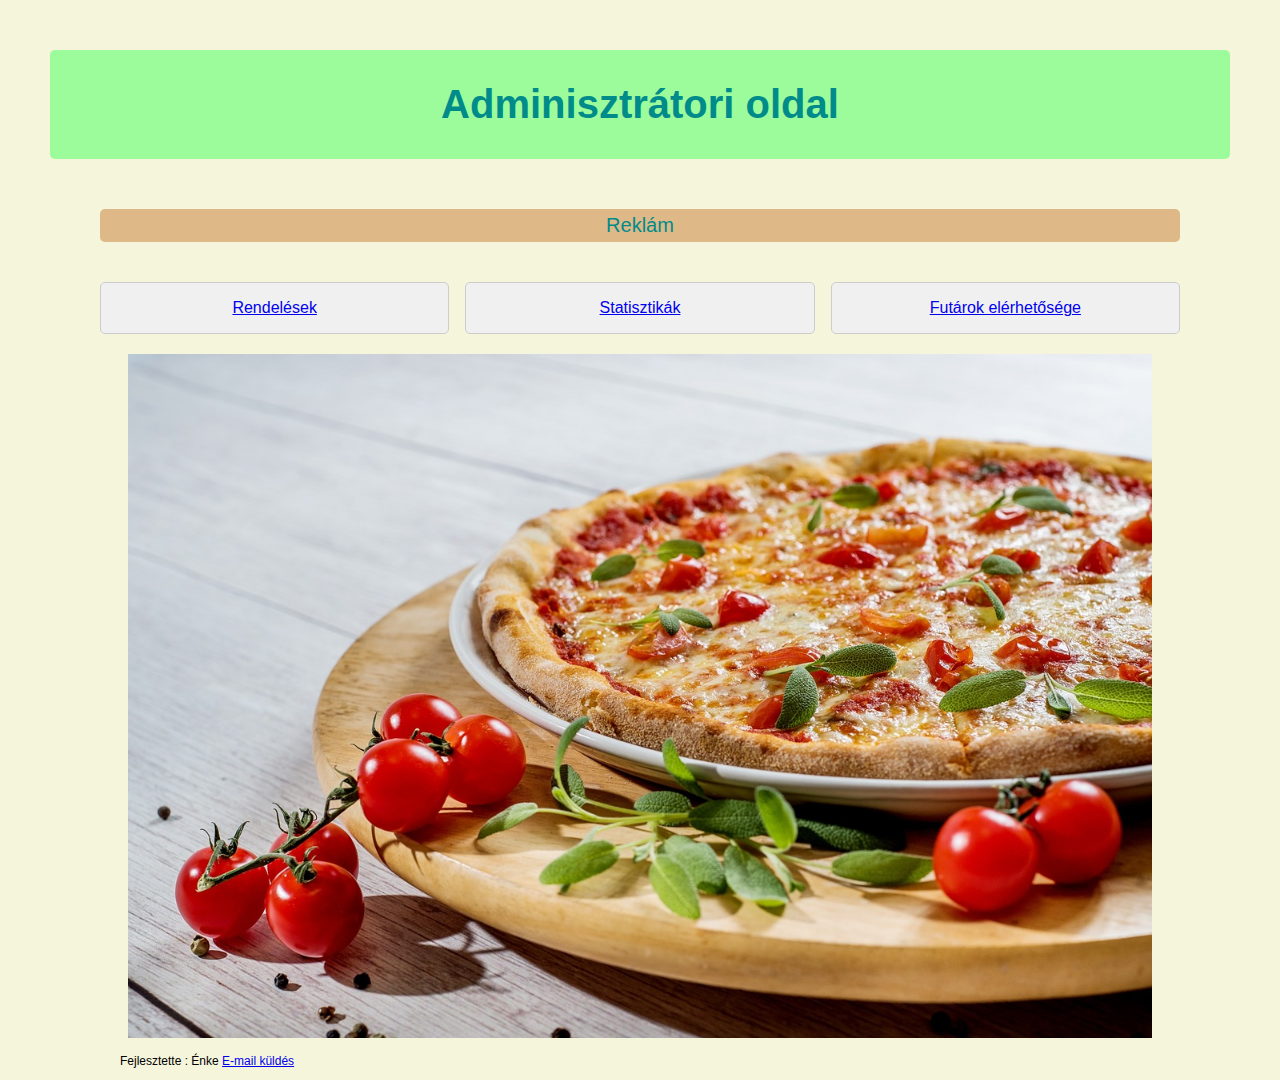
<file: Beadando/index.html>
<!DOCTYPE html>
<html lang="hu">
<head>
    <meta charset="UTF-8">
    <meta name="viewport" content="width=device-width, initial-scale=1.0">
    <link rel="stylesheet" href="proba.css">
    <title>Több hasábos oldal</title>
</head>
<body>
    
    <header>
        <h1>Adminisztrátori oldal</h1>
    </header>
        <div class="reklamSor">
            Reklám
        </div>
    
        <div class="kontener">
            <div class="oszlop"><a href="rendelesek.html">Rendelések</a></div>
            <div class="oszlop"><a href="statisztikak.html">Statisztikák</a></div>
            <div class="oszlop"><a href="furatokElerhetosege.html">Futárok elérhetősége</a></div>
            
            </div>
        </div>
        <div class="kep">
            <img src="pizza-3010062_1280.jpg" alt="Pizza" width="800px" height="500px">
        </div>
        <footer>
            <p>
              Fejlesztette : Énke <a href="mailto:peto.annamaria@diak.szamalk-szalezi.hu">E-mail küldés</a>
            </p>
          </footer>
</body>
</html>
</file>
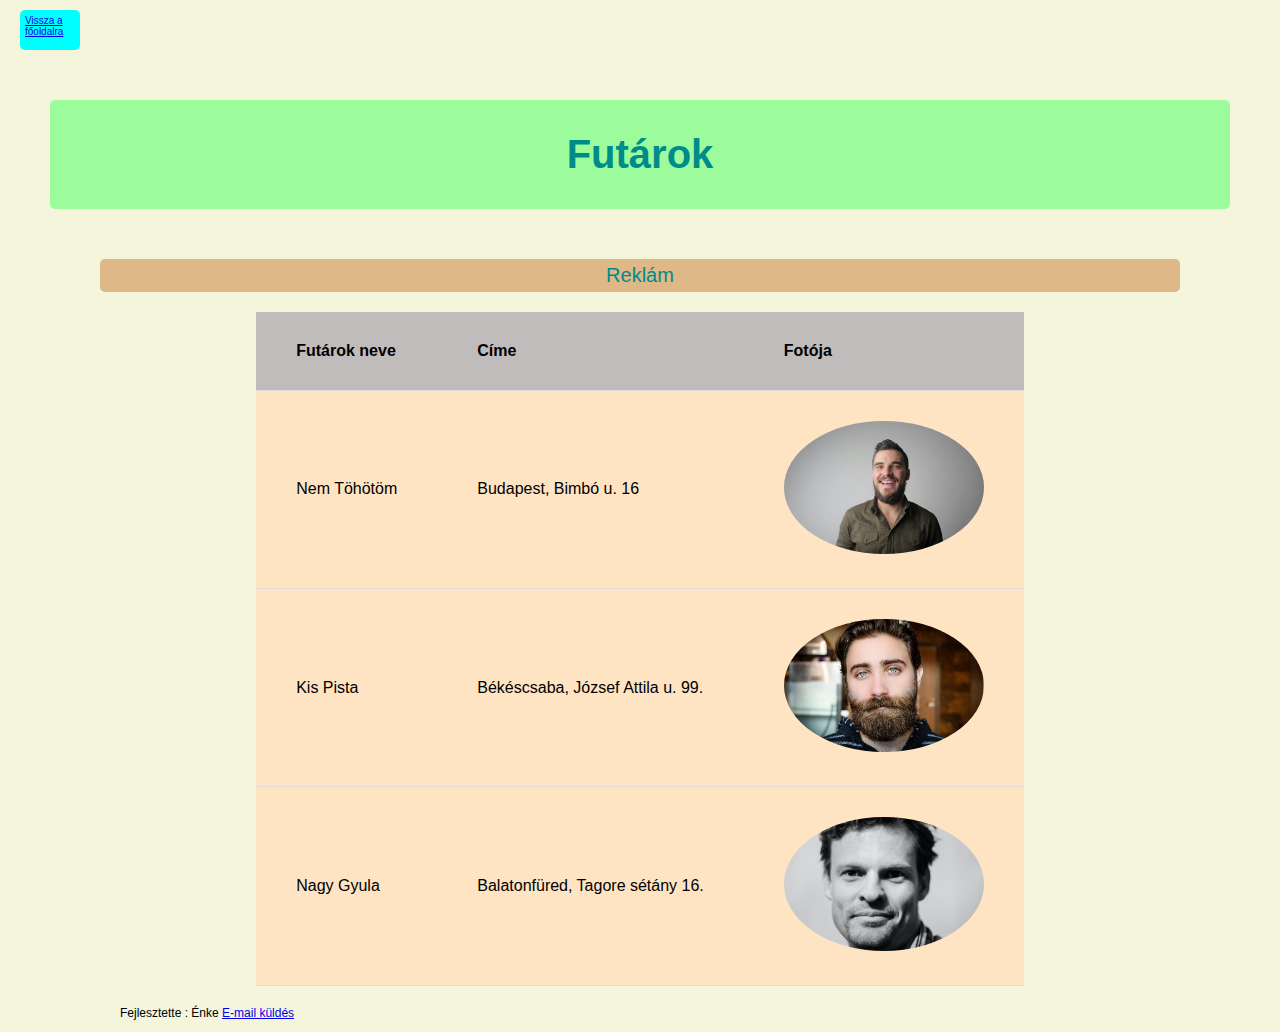
<file: Beadando/furatokElerhetosege.html>
<!DOCTYPE html>
<html lang="en">
<head>
    <meta charset="UTF-8">
    <meta name="viewport" content="width=device-width, initial-scale=1.0">
    <link rel="stylesheet" href="proba.css">
    <title>Document</title>
</head>
<body>
  <div id="vissza">
    <a href="index.html">Vissza a főoldalra</a>
  </div>
  
  <header>
    <h1>Futárok</h1>
  </header>
  <div class="reklamSor">
    Reklám
  </div>
    <nav>
        
      <table class="tablaForma2">
        <th>Futárok neve</th>
        <th>Címe</th>
        <th>Fotója</th>
        <tr>
          <td>Nem Töhötöm</td>
          <td>Budapest, Bimbó u. 16</td>
          <td>
            <div class="profilKepek">
            <img class="profilKep" src="pexels-andrea-piacquadio-3785079.jpg" alt="Profilkép">
            </div>
          </td>
        </tr>
        <tr>
          <td>Kis Pista</td>
          <td>Békéscsaba, József Attila u. 99.</td>
          <td>
            <div class="profilKepek">
              <img class="profilKep" src="beard-1845166_640.jpg" alt="Profilkép">
              </div>
          </td>
        </tr>
        <tr>
          <td>Nagy Gyula</td>
          <td>Balatonfüred, Tagore sétány 16.</td>
          <td>
            <div class="profilKepek">
              <img class="profilKep" src="pexels-nathan-cowley-634021.jpg" alt="Profilkép">
              </div>
          </td>
        </tr>
      </table>
    </nav>
  <footer>
        <p>
          Fejlesztette : Énke <a href="mailto:peto.annamaria@diak.szamalk-szalezi.hu">E-mail küldés</a>
        </p>
  </footer>
</body>
</html>
</file>
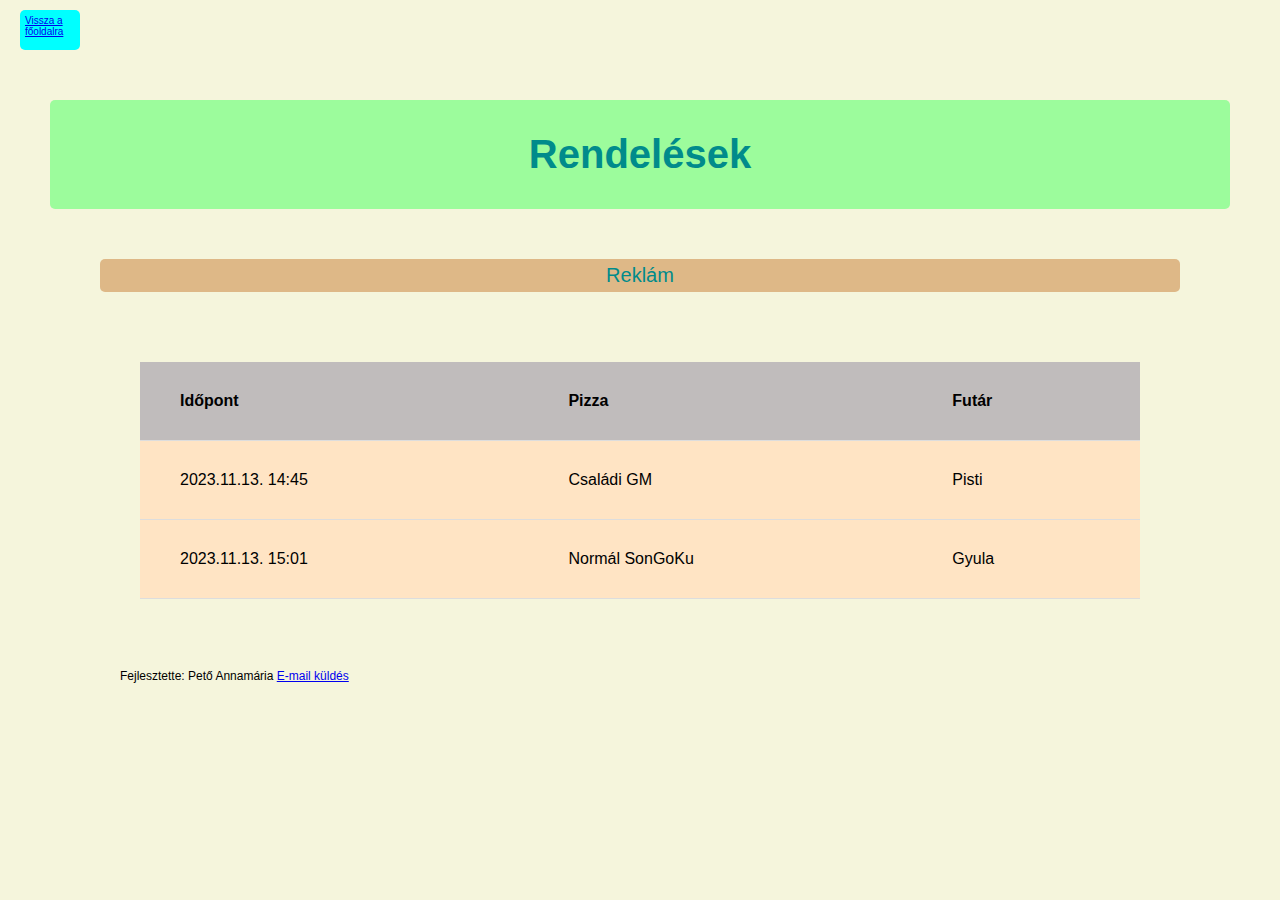
<file: Beadando/rendelesek.html>
<!DOCTYPE html>
<html lang="hu">
<head>
    <meta charset="UTF-8">
    <meta name="viewport" content="width=device-width, initial-scale=1.0">
    <link rel="stylesheet" href="proba.css">
    <title>Document</title>
</head>
<body>
    <div id="vissza">
        <a href="index.html">Vissza a főoldalra</a>
    </div>
    
    <header>
        <h1>Rendelések</h1>
    </header>
    <div class="reklamSor">
        Reklám
    </div>
    <main>
       
        <table class="tablaForma">

            
            <th>Időpont</th>
            <th>Pizza</th>
            <th>Futár</th>
            
            <tr>
                <td>2023.11.13. 14:45</td>
                <td>Családi GM</td>
                <td>Pisti</td>
            </tr>
            <tr>
                <td>2023.11.13. 15:01</td>
                <td>Normál SonGoKu</td>
                <td>Gyula</td>
            </tr>
        </table>

    </main>
    

    
</body>
<footer>
    Fejlesztette: Pető Annamária <a href="mailto:peto.annamaria@diak.szamalk-szalezi.hu">E-mail küldés</a>
    </footer>
</html>
</file>
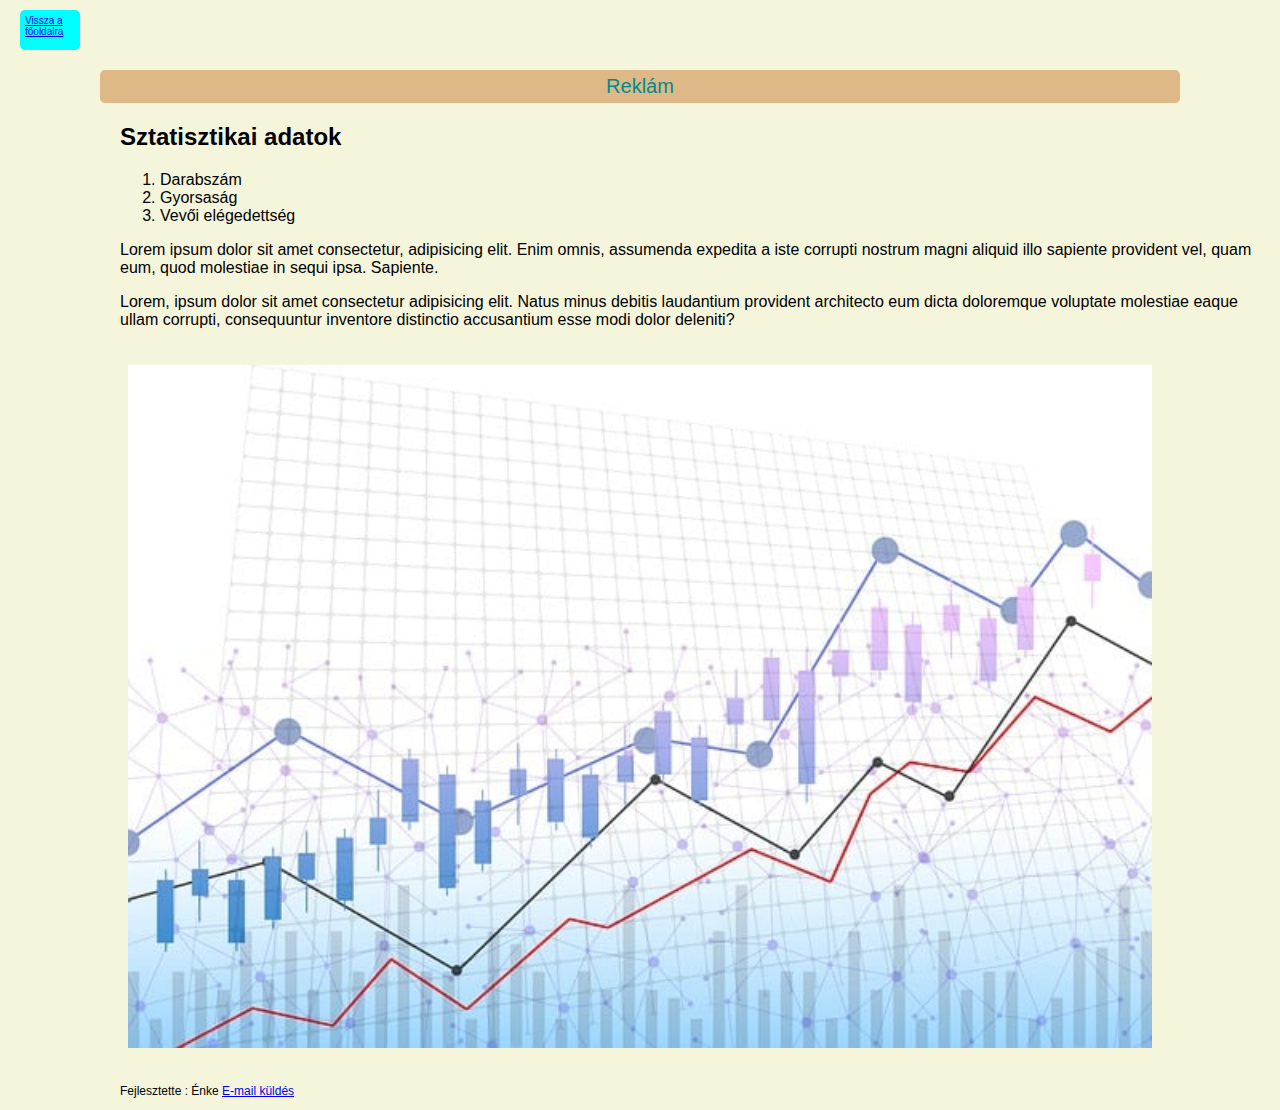
<file: Beadando/statisztikak.html>
<!DOCTYPE html>
<html lang="en">
<head>
    <meta charset="UTF-8">
    <meta name="viewport" content="width=device-width, initial-scale=1.0">
    <link rel="stylesheet" href="proba.css">
    <title>Statisztikák</title>
</head>
<body>
    <div id="vissza">
        <a href="index.html">Vissza a főoldalra</a>
    </div>
    <div class="reklamSor">
        Reklám
    </div>
    <div class="szoveg">
        <h2>
            Sztatisztikai adatok
        </h2>
        <ol>
            <li>Darabszám</li>
            <li>Gyorsaság</li>
            <li>Vevői elégedettség</li>
          </ol>
        <p>Lorem ipsum dolor sit amet consectetur, adipisicing elit. Enim omnis, assumenda expedita a iste corrupti nostrum magni aliquid illo sapiente provident vel, quam eum, quod molestiae in sequi ipsa. Sapiente.</p>
        <p>Lorem, ipsum dolor sit amet consectetur adipisicing elit. Natus minus debitis laudantium provident architecto eum dicta doloremque voluptate molestiae eaque ullam corrupti, consequuntur inventore distinctio accusantium esse modi dolor deleniti?</p>
    </div>
    <div class="kep2">
        <img src="statistics-7206876_640.jpg" alt="Pizza" >
    </div>
    <footer>
        <p>
          Fejlesztette : Énke <a href="mailto:peto.annamaria@diak.szamalk-szalezi.hu">E-mail küldés</a>
        </p>
    </footer>

</body>
</html>
</file>
<file: Beadando/proba.css>
body {
    margin: 0;
    font-family: Arial, sans-serif;
    background-color: beige;
  }
  #vissza{
    width: 50px;
    height: 30px;
    background-color: aqua;
    padding: 5px 5px;
    border: none;
    border-radius: 5px;
    cursor: pointer;
    margin-top: 10px;
    margin-left: 20px;
    font-size: 10px;
  }
  #vissza:hover{
    background-color: aqua;
  }
  
  .kontener {
    display: grid;
    grid-template-columns: 1fr 1fr 1fr; 
    gap: 16px; 
    padding: 20px;
    margin-left: 80px;
    margin-right: 80px;
  }
  
  
  .oszlop {
    padding: 16px;
    background-color: #f0f0f0;
    border: 1px solid #ccc;
    text-align: center;
    border-radius: 5px;
    border-collapse: collapse;
    cursor: pointer;
    
  }
  .reklamSor{
    padding: 5px;
    text-align: center;
    margin: 20px 20px;
    grid-area: reklamSor;
    background-color: burlywood;
    color: darkcyan;
    font-size: 20px;
    border-radius: 5px;
    margin-left: 100px;
    margin-right: 100px;
  }
 
  header{
    padding: 5px;
    text-align: center;
    margin: 50px 50px;
    grid-area: header;
    background-color: rgb(156, 252, 156);
    color: darkcyan;
    font-size: 20px;
    border-radius: 5px;
  }
  footer{
    grid-area: footer;
    text-align: left;
    font-size: 12px;
    margin-left: 120px;
  }
  .kep {

        max-width: 1024px; 
        
        height: auto; 
        display: block; 
        margin: 0 auto; 
      }
  .kep img {
        width: 100%; 
        height: auto; 
      }
  .kep2 {

        max-width: 1024px; 
        padding: 20px;
        height: auto; 
        display: block; 
        margin: 0 auto; 
      }
  .kep2 img {
        width: 100%; 
        height: auto; 
      }

   .szoveg{
    text-align: left;
    margin-left: 120px;
   }
   
   .tablaForma {
    width: 100%;
    border-collapse: collapse;
    margin:auto;
    font-size: 16px;
    text-align: left;
    
  }
  
  .tablaForma th,
  .tablaForma td {
    padding: 30px 40px;
    border-bottom: 1px solid #ddd;
  }
  
  .tablaForma th {
    background-color: #c0bcbc;
  }
  
  .tablaForma tr:hover {
    background-color: #f5f5f5;
  }
  .tablaForma tr{
    background-color: bisque;
  }



  .tablaForma2 {
    width: 100;
    border-collapse: collapse;
    margin:20px auto;
    font-size: 16px;
    text-align: left;
  }
  
  .tablaForma2 th,
  .tablaForma2 td {
    padding: 30px 40px;
    border-bottom: 1px solid #ddd;
  }
  
  .tablaForma2 th {
    background-color: #c0bcbc;
  }
  
  .tablaForma2 tr:hover {
    background-color: #f5f5f5;
  }
  .tablaForma2 tr{
    background-color: bisque;
  }
  .fut{
    grid-template-areas: "fut";
    padding: 20px;
    text-align: center;
    margin: 50px 120px;
    font-size: 30px;
    font-weight: 200;

  }
  main{
    grid-template-areas: "main";
    padding: 20px;
    text-align: center;
    margin: 50px 120px;
  }
  .fut{
    margin-left: 100px;
  }
  .profileKepek {
    text-align: center;
}

.profilKep {
    width: 100%; 
    max-width: 200px; 
    height: auto; 
    border-radius: 50%;
}
  
  @media (min-width: 1024px) {
    .kontener {
      grid-template-columns: 1fr 1fr 1fr; 
    }
  }
  
  @media (max-width: 1023px) {
    .kontener{
      grid-template-columns: 1fr 1fr; 
    }
    header{
        font-size: 16px;
    }
    
  }
  @media (max-width: 480px) {
    .kontener{
      grid-template-columns: 1fr ; 
    }
    header{
        display: none;
    }
  }
</file>
